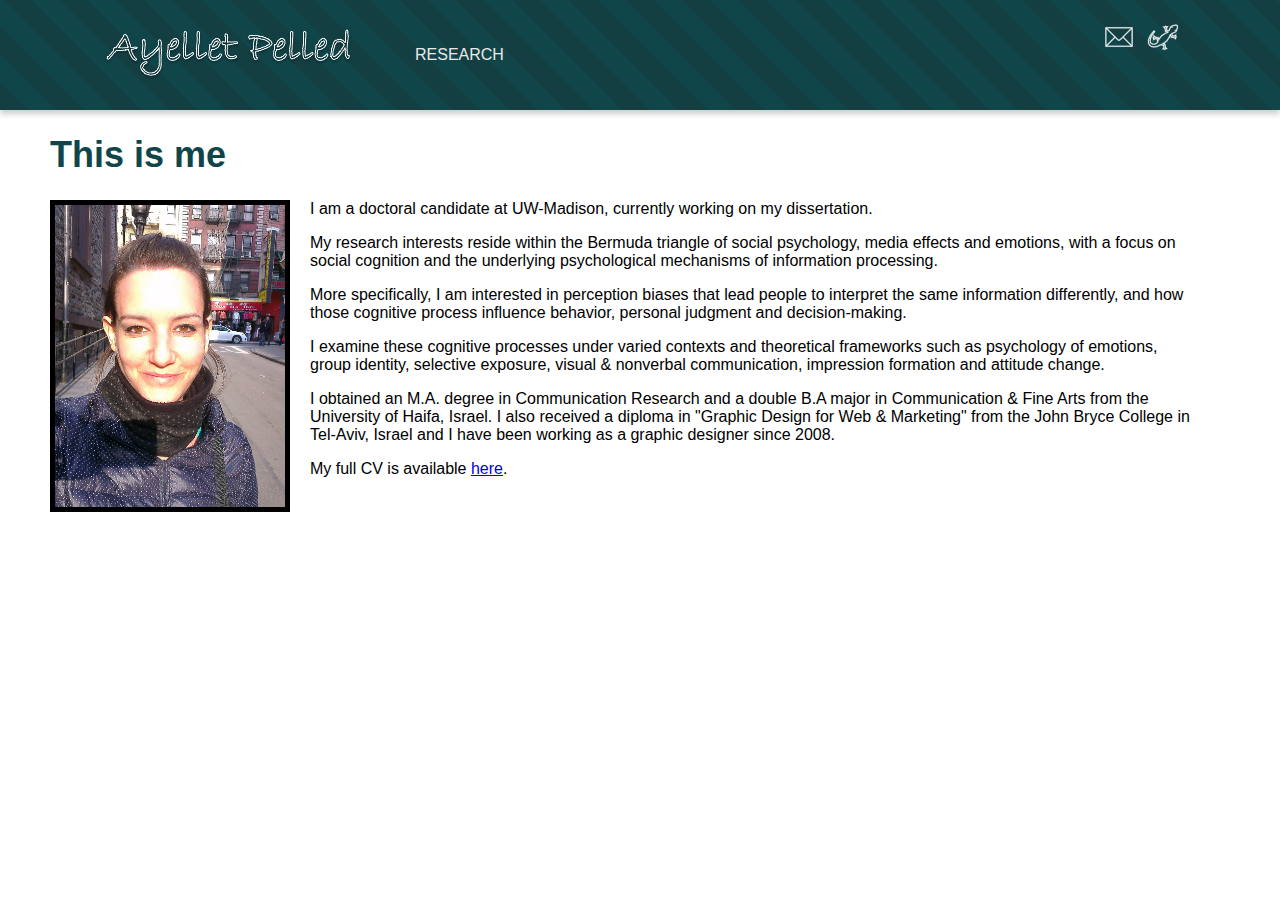
<file: index.html>
﻿<!DOCTYPE html>

<html lang="en" xmlns="http://www.w3.org/1999/xhtml">
<head>
    <meta charset="utf-8" />
    <title>Ayellet Pelled</title>
    <link rel="stylesheet" type="text/css" href="myStyle1.css" />
</head>

<body>

    <header>
        <div class="container">
            <div class="logo-box">
                <a href="index.html">
                    <img src="logo.png">
                </a>
            </div>
            <nav>
                <ul>
                    <li><a href="research.html">Research</a></li>
                </ul>

                <div class="icon-box">
                    <a href="https://www.linkedin.com/in/ayellet-pelled-84939059">
                        <img src="icon-li.png">
                    </a>
                </div>
                <div class="icon-box">
                    <a href="contact.html">
                        <img src="icon-envelope.png">
                    </a>
                </div>
            </nav>
        </div>
    </header>


    <div>
        <h1>This is me</h1>
    </div>

    <div>
        <p><img src="a6.jpg" style="width:20%; border:5px solid; margin-right:20px" ; align="left"></p>
        <p>
            I am a doctoral candidate at UW-Madison, currently working on my dissertation.
        </p>
        <p>
            My research interests reside within the Bermuda triangle of social psychology, media effects and emotions,
            with a focus on social	cognition and	the	underlying	psychological mechanisms of information processing. 
        </P>
        <p>
            More specifically, I am interested in perception biases that lead people to interpret the same information differently, 
            and how those cognitive process influence behavior, personal judgment and decision-making. 
        </P>
        <p>
            I examine these cognitive processes under varied contexts and theoretical frameworks such as psychology of emotions, 
            group identity, selective exposure, visual & nonverbal communication, impression formation and attitude change.

        </P>
        <p>
            I obtained an M.A. degree in Communication Research and a double B.A major in Communication & Fine Arts from the University of Haifa, Israel. 
            
            I also received a diploma in "Graphic Design for Web & Marketing" from the John Bryce College in Tel-Aviv, Israel 
            and I have been working as a graphic designer since 2008.

        </p>
        
        <p>My full CV is available <a href="AyelletCV2020.pdf">here</a>.</p>
    </div>

</body>
</html>
</file>
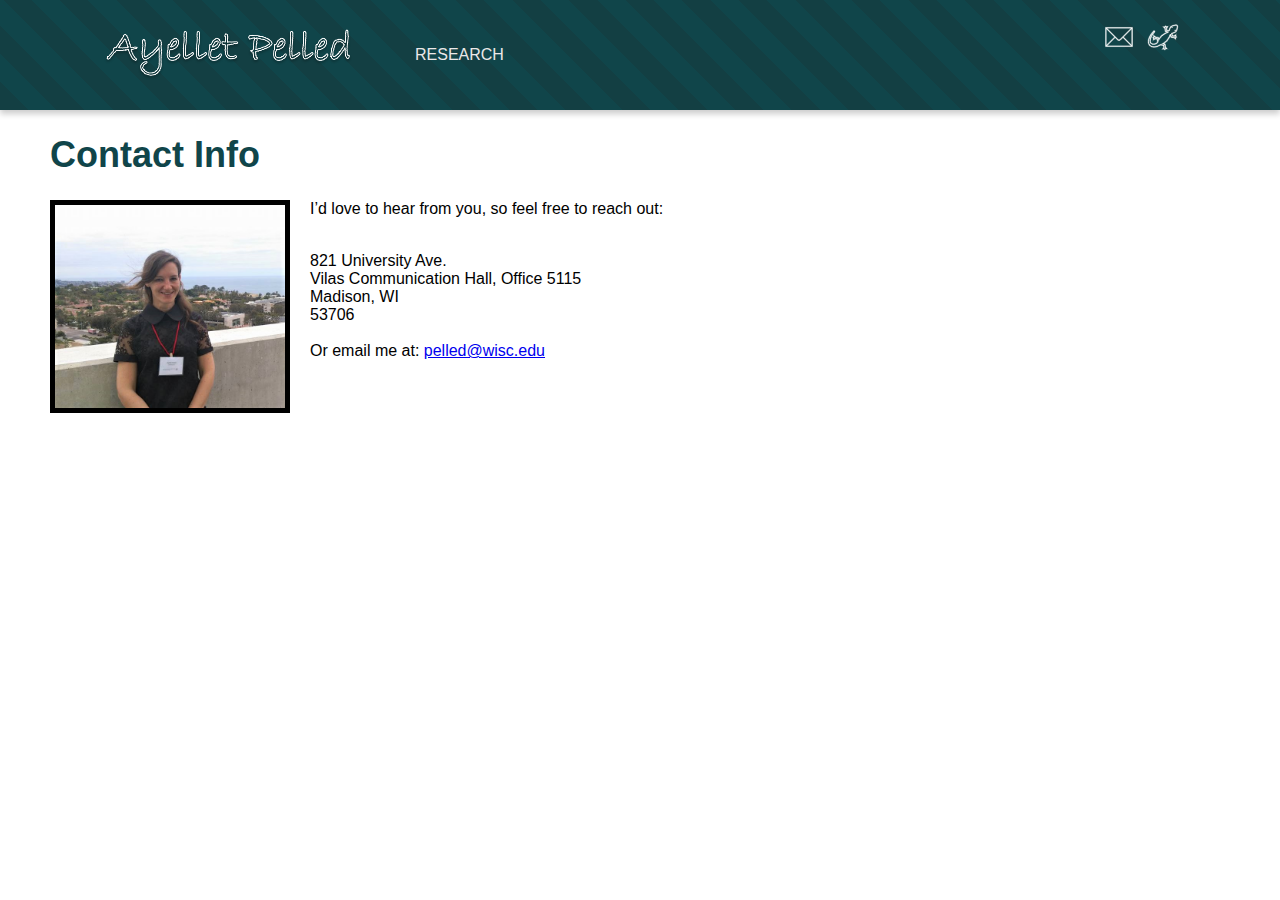
<file: contact.html>
﻿<!DOCTYPE html>

<html lang="en" xmlns="http://www.w3.org/1999/xhtml">
<head>
    <meta charset="utf-8" />
    <title>Ayellet Pelled</title>
    <link rel="stylesheet" type="text/css" href="myStyle1.css" />
</head>

<body>

    <header>
        <div class="container">
            <div class="logo-box">
                <a href="index.html">
                    <img src="logo.png">
                </a>
            </div>
            <nav>
                <ul>
                    <li><a href="research.html">Research</a></li>
                </ul>

                <div class="icon-box">
                    <a href="https://www.linkedin.com/in/ayellet-pelled-84939059">
                        <img src="icon-li.png">
                    </a>
                </div>
                <div class="icon-box">
                    <a href="contact.html">
                        <img src="icon-envelope.png">
                    </a>
                </div>
            </nav>
        </div>
    </header>


    <div>
        <h1>Contact Info</h1>
    </div>

    <div>
        <p><img src="a7-7.jpg" style="width:20%; border:5px solid; margin-right:20px" ; align="left"></p>

        <p>I’d love to hear from you, so feel free to reach out:</p>

        <br /> 821 University Ave.
        <br />  Vilas Communication Hall, Office 5115
        <br /> Madison, WI
        <br /> 53706
        <br />
        <br /> Or email me at: <a href="mailto:pelled@wisc.edu" class="email">pelled@wisc.edu</a>

    </div>

</body>
</html>
</file>
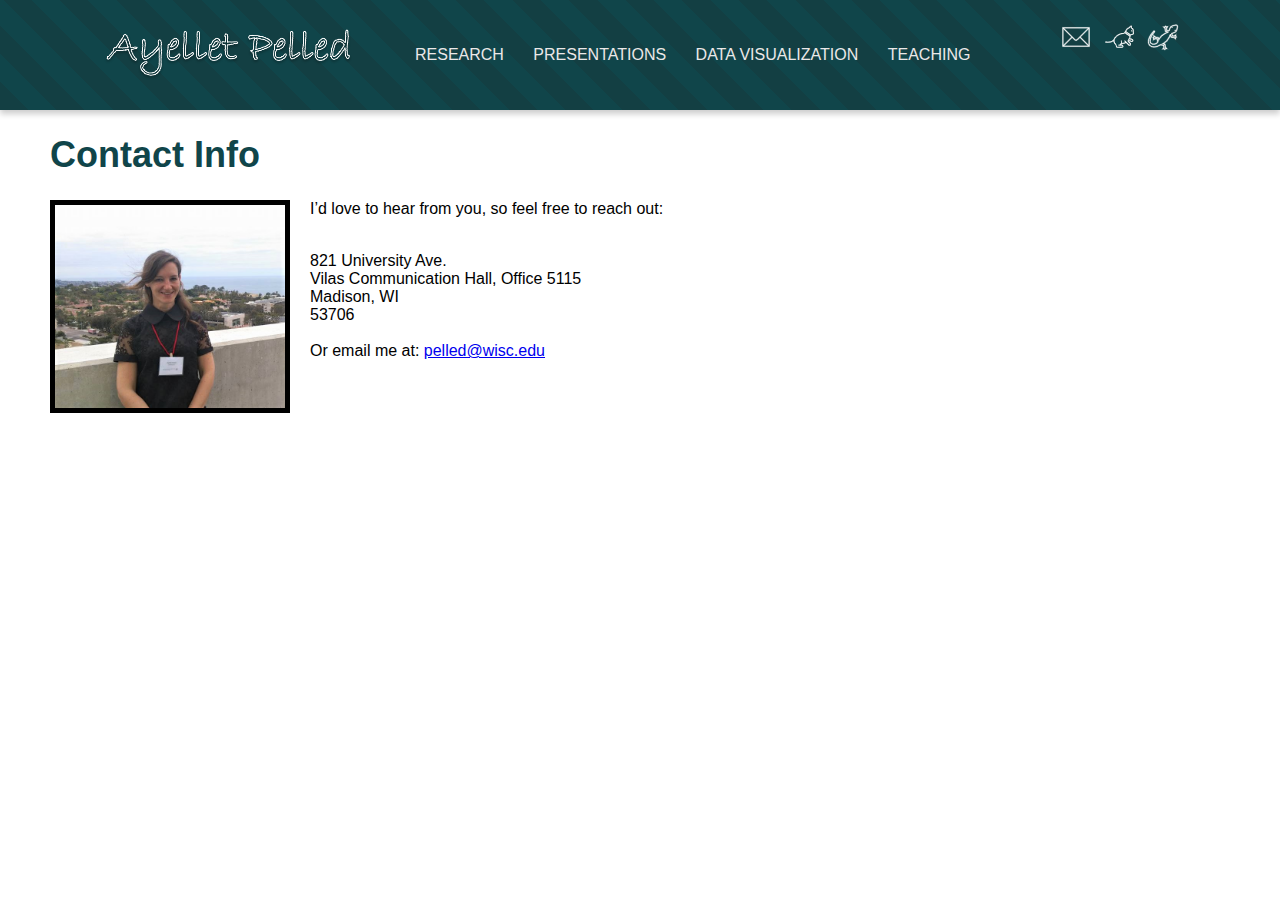
<file: OldContact.html>
﻿<!DOCTYPE html>

<html lang="en" xmlns="http://www.w3.org/1999/xhtml">
<head>
    <meta charset="utf-8" />
    <title>Ayellet Pelled</title>
    <link rel="stylesheet" type="text/css" href="myStyle1.css" />
</head>

<body>

    <header>
        <div class="container">
            <div class="logo-box">
                <a href="index.html">
                    <img src="logo.png">
                </a>
            </div>
            <nav>
                <ul>
                    <li><a href="research.html">Research</a></li>
                    <li><a href="talks.html">Presentations</a></li>
                    <li><a href="visuals.html">Data Visualization</a></li>
                    <li><a href="teaching.html">Teaching</a></li>
                </ul>

                <div class="icon-box">
                    <a href="https://www.linkedin.com/in/ayellet-pelled-84939059">
                        <img src="icon-li.png">
                    </a>
                </div>
                <div class="icon-box">
                    <a href="http://github.com/ayelletpelled">
                        <img src="icon-gh.png">
                    </a>
                </div>
                <div class="icon-box">
                    <a href="contact.html">
                        <img src="icon-envelope.png">
                    </a>
                </div>
            </nav>
        </div>
    </header>


    <div>
        <h1>Contact Info</h1>
    </div>

    <div>
        <p><img src="a7-7.jpg" style="width:20%; border:5px solid; margin-right:20px" ; align="left"></p>

        <p>I’d love to hear from you, so feel free to reach out:</p>

        <br /> 821 University Ave.
        <br />  Vilas Communication Hall, Office 5115
        <br /> Madison, WI
        <br /> 53706
        <br />
        <br /> Or email me at: <a href="mailto:pelled@wisc.edu" class="email">pelled@wisc.edu</a>


    </div>

</body>
</html>
</file>
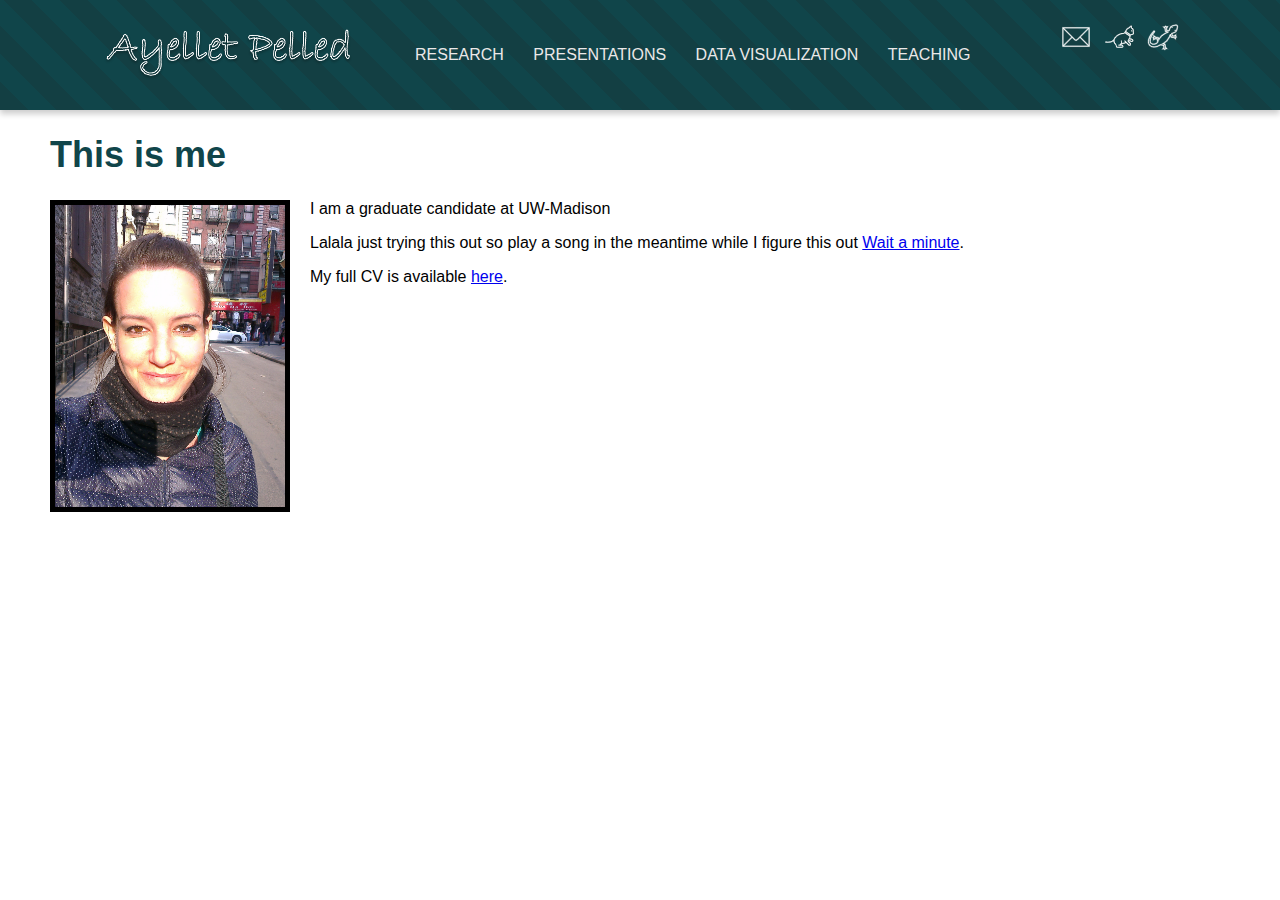
<file: OldIndex.html>
﻿<!DOCTYPE html>

<html lang="en" xmlns="http://www.w3.org/1999/xhtml">
<head>
    <meta charset="utf-8" />
    <title>Ayellet Pelled</title>
    <link rel="stylesheet" type="text/css" href="myStyle1.css" />
</head>

<body>

    <header>
        <div class="container">
            <div class="logo-box">
                <a href="index.html">
                    <img src="logo.png">
                </a>
            </div>
            <nav>
                <ul>
                    <li><a href="research.html">Research</a></li>
                    <li><a href="talks.html">Presentations</a></li>
                    <li><a href="visuals.html">Data Visualization</a></li>
                    <li><a href="teaching.html">Teaching</a></li>
                </ul>

                <div class="icon-box">
                    <a href="https://www.linkedin.com/in/ayellet-pelled-84939059">
                        <img src="icon-li.png">
                    </a>
                </div>
                <div class="icon-box">
                    <a href="http://github.com/ayelletpelled">
                        <img src="icon-gh.png">
                    </a>
                </div>
                <div class="icon-box">
                    <a href="contact.html">
                        <img src="icon-envelope.png">
                    </a>
                </div>
            </nav>
        </div>
    </header>


    <div>
        <h1>This is me</h1>
    </div>

    <div>
        <p><img src="a6.jpg" style="width:20%; border:5px solid; margin-right:20px" ; align="left"></p>
        <p>I am a graduate candidate at UW-Madison</p>
        <p>Lalala just trying this out so play a song in the meantime while I figure this out <a href="https://www.youtube.com/watch?v=0Z1Js6aUYeQ/" target="_blank">Wait a minute</a>.</p>
        <p>My full CV is available <a href="AyelletCV2020.pdf">here</a>.</p>
    </div>

</body>
</html>
</file>
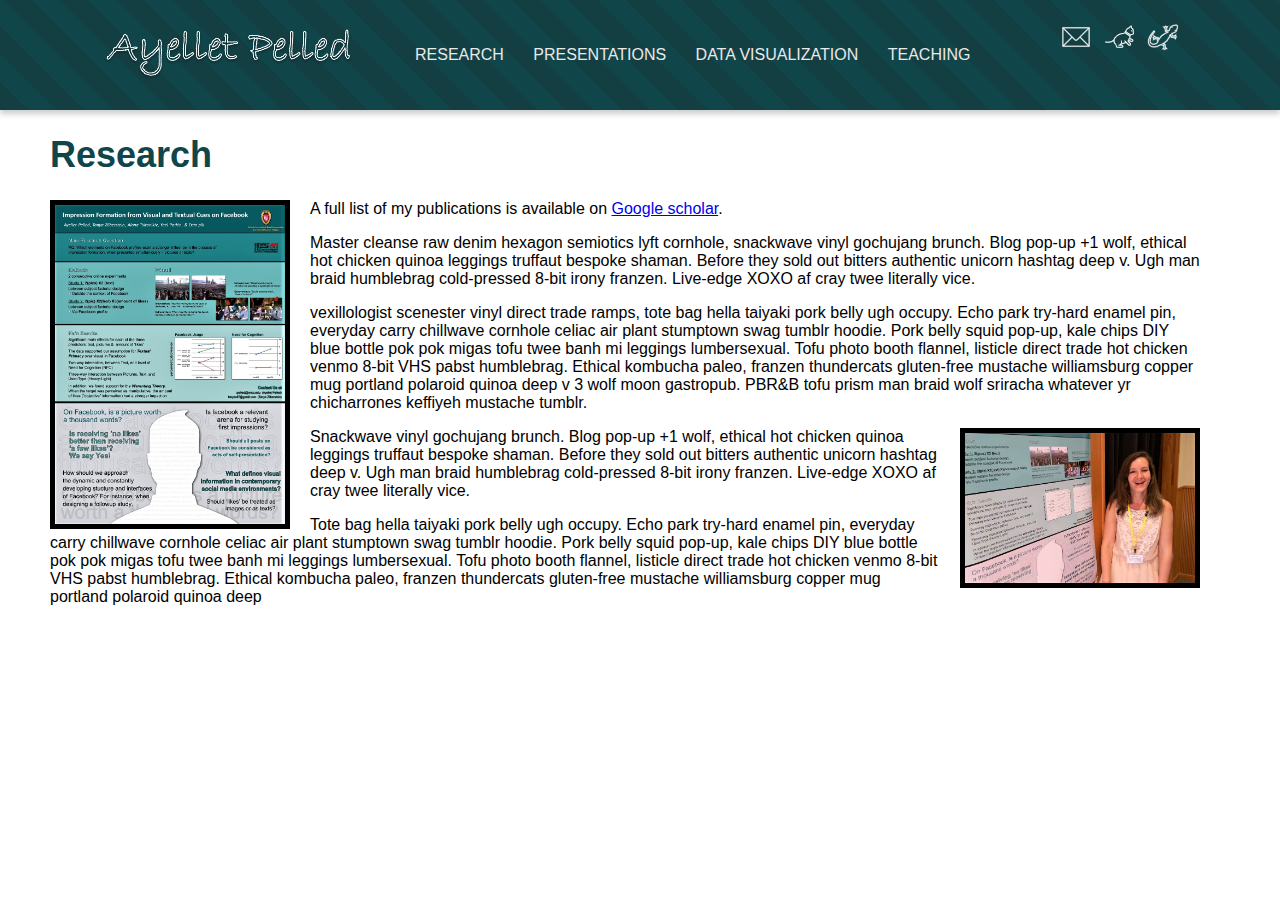
<file: OldResearch.html>
﻿<!DOCTYPE html>

<html lang="en" xmlns="http://www.w3.org/1999/xhtml">
<head>
    <meta charset="utf-8" />
    <link rel="stylesheet" type="text/css" href="myStyle1.css" />
    <title>Pelled Research</title>

</head>
<body>

    <header>
        <div class="container">
            <div class="logo-box">
                <a href="index.html">
                    <img src="logo.png">
                </a>
            </div>
            <nav>
                <ul>
                    <li><a href="research.html">Research</a></li>
                    <li><a href="talks.html">Presentations</a></li>
                    <li><a href="visuals.html">Data Visualization</a></li>
                    <li><a href="teaching.html">Teaching</a></li>
                </ul>


                <div class="icon-box">
                    <a href="https://www.linkedin.com/in/ayellet-pelled-84939059">
                        <img src="icon-li.png">
                    </a>
                </div>
                <div class="icon-box">
                    <a href="http://github.com/ayelletpelled">
                        <img src="icon-gh.png">
                    </a>
                </div>
                <div class="icon-box">
                    <a href="contact.html">
                        <img src="icon-envelope.png">
                    </a>
                </div>
            </nav>


        </div>
    </header>

    <div>
        <h1> Research </h1>
    </div>
    <div>
        <p><img src="a7-2.jpg" style="width:20%; border:5px solid; margin-right:20px" ; align="left"></p>
        <p>
            A full list of my publications is available on <a href="https://scholar.google.com.pr/citations?user=4SqmYcIAAAAJ&hl=en">Google scholar</a>.
        </p>
        <p>
            Master cleanse raw denim hexagon semiotics lyft cornhole, snackwave vinyl gochujang brunch.
            Blog pop-up +1 wolf, ethical hot chicken quinoa leggings truffaut bespoke shaman.
            Before they sold out bitters authentic unicorn hashtag deep v.
            Ugh man braid humblebrag cold-pressed 8-bit irony franzen. Live-edge XOXO af cray twee literally vice.
        </p>
        <p>
            vexillologist scenester vinyl direct trade ramps, tote bag hella taiyaki pork belly ugh occupy.
            Echo park try-hard enamel pin, everyday carry chillwave cornhole celiac air plant stumptown swag
            tumblr hoodie. Pork belly squid pop-up, kale chips DIY blue bottle pok pok migas tofu twee banh mi
            leggings lumbersexual. Tofu photo booth flannel, listicle direct trade hot chicken venmo 8-bit VHS pabst humblebrag. Ethical kombucha paleo, franzen thundercats gluten-free mustache williamsburg copper mug portland polaroid quinoa deep v 3 wolf moon gastropub. PBR&B tofu prism man braid wolf sriracha whatever yr chicharrones keffiyeh mustache tumblr.

        </p>

    </div>
    <div>

        <p><img src="a7-3.jpg" ; style="border:5px solid black; width:20%; float:right; margin-left:20px"></p>

        <p>
            Snackwave vinyl gochujang brunch.
            Blog pop-up +1 wolf, ethical hot chicken quinoa leggings truffaut bespoke shaman.
            Before they sold out bitters authentic unicorn hashtag deep v.
            Ugh man braid humblebrag cold-pressed 8-bit irony franzen. Live-edge XOXO af cray twee literally vice.
        </p>
        <p>
            Tote bag hella taiyaki pork belly ugh occupy.
            Echo park try-hard enamel pin, everyday carry chillwave cornhole celiac air plant stumptown swag
            tumblr hoodie. Pork belly squid pop-up, kale chips DIY blue bottle pok pok migas tofu twee banh mi
            leggings lumbersexual. Tofu photo booth flannel, listicle direct trade hot chicken venmo 8-bit VHS pabst humblebrag.
            Ethical kombucha paleo, franzen thundercats gluten-free mustache williamsburg copper mug portland polaroid quinoa deep

        </p>
    </div>

</body>
</html>
</file>
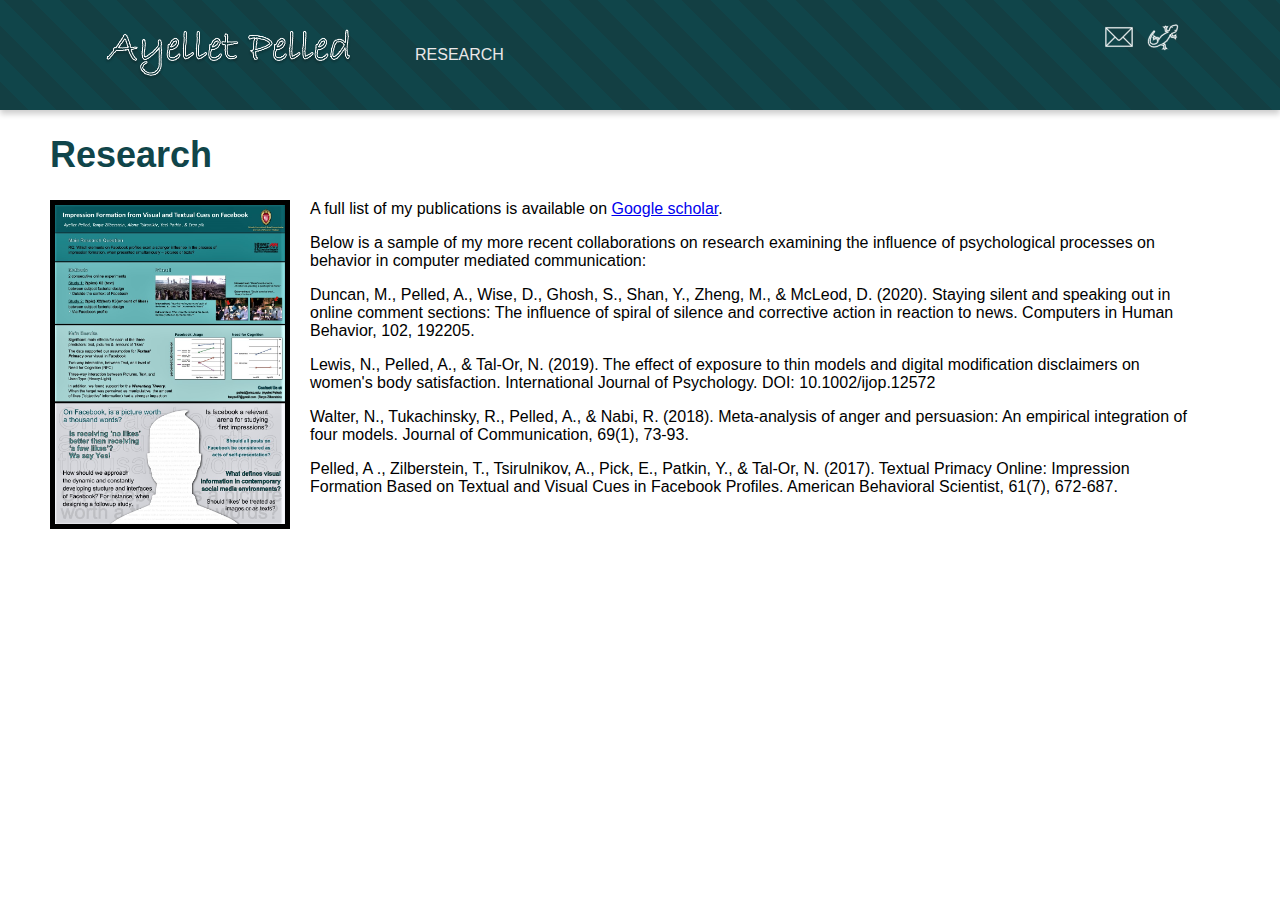
<file: research.html>
﻿<!DOCTYPE html>

<html lang="en" xmlns="http://www.w3.org/1999/xhtml">
<head>
    <meta charset="utf-8" />
    <link rel="stylesheet" type="text/css" href="myStyle1.css" />
    <title>Pelled Research</title>

</head>
<body>

    <header>
        <div class="container">
            <div class="logo-box">
                <a href="index.html">
                    <img src="logo.png">
                </a>
            </div>
            <nav>
                <ul>
                    <li><a href="research.html">Research</a></li>
                </ul>


                <div class="icon-box">
                    <a href="https://www.linkedin.com/in/ayellet-pelled-84939059">
                        <img src="icon-li.png">
                    </a>
                </div>
               
                <div class="icon-box">
                    <a href="contact.html">
                        <img src="icon-envelope.png">
                    </a>
                </div>
            </nav>


        </div>
    </header>

    <div>
        <h1> Research </h1>
    </div>
    <div>
        <p><img src="a7-2.jpg" style="width:20%; border:5px solid; margin-right:20px" ; align="left"></p>
        
        <p>
            A full list of my publications is available on <a href="https://scholar.google.com.pr/citations?user=4SqmYcIAAAAJ&hl=en">Google scholar</a>.
        </p>
        <p>
            Below is a sample of my more recent collaborations on research examining the influence of psychological processes on behavior in computer mediated communication:
        </p>
        <p>
            Duncan,	M.,	Pelled,	A.,	Wise, D., Ghosh, S., Shan,	Y.,	Zheng,	M.,	& McLeod, D. (2020).
            Staying	silent	and	speaking	out	in	online	comment	sections:
            The	influence	of	spiral	of	silence	and	corrective	action	in	reaction	to	news.	
            Computers	in	Human	Behavior,	102,	192205.	
        </P>
        <p>
            Lewis,	N.,	Pelled,	A.,	&	Tal-Or,	N.	(2019).	
            The	effect	of exposure	to thin	models and digital	modification disclaimers on	women's	body satisfaction.
            International Journal of Psychology. DOI: 10.1002/ijop.12572	
        </p> 
        <p>
            Walter,	N.,	Tukachinsky, R., Pelled, A., & Nabi, R.	(2018).	Meta-analysis of anger	and	persuasion:
            An	empirical integration of four models.	Journal	of	Communication, 69(1), 73-93.	
        </p>
        <p>
            Pelled,	A ., Zilberstein, T., Tsirulnikov,	A.,	Pick, E.,	Patkin,	Y.,	&	Tal-Or,	N.	(2017).	
            Textual	Primacy	Online:	Impression	Formation	Based on Textual and Visual	Cues in	Facebook Profiles.	
            American Behavioral	Scientist,	61(7),	672-687.
        </p>
        <br />

    </div>
    

</body>
</html>
</file>
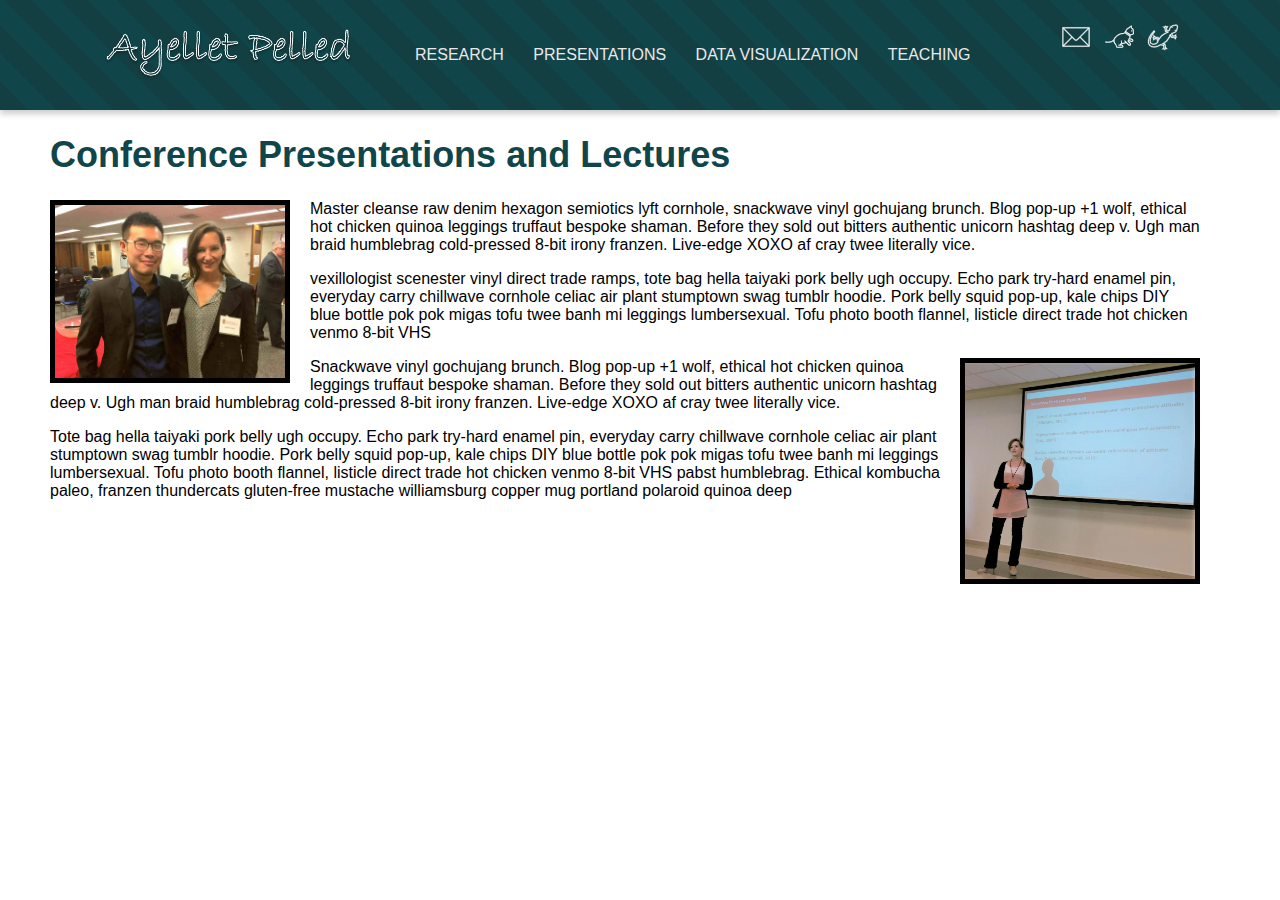
<file: talks.html>
﻿<!DOCTYPE html>

<html lang="en" xmlns="http://www.w3.org/1999/xhtml">
<head>
    <meta charset="utf-8" />
    <link rel="stylesheet" type="text/css" href="myStyle1.css" />
    <title>Pelled Research</title>
</head>
<body>

    <header>
        <div class="container">
            <div class="logo-box">
                <a href="index.html">
                    <img src="logo.png">
                </a>
            </div>
            <nav>
                <ul>
                    <li><a href="research.html">Research</a></li>
                    <li><a href="talks.html">Presentations</a></li>
                    <li><a href="visuals.html">Data Visualization</a></li>
                    <li><a href="teaching.html">Teaching</a></li>
                </ul>

                <div class="icon-box">
                    <a href="https://www.linkedin.com/in/ayellet-pelled-84939059">
                        <img src="icon-li.png">
                    </a>
                </div>
                <div class="icon-box">
                    <a href="http://github.com/ayelletpelled">
                        <img src="icon-gh.png">
                    </a>
                </div>
                <div class="icon-box">
                    <a href="contact.html">
                        <img src="icon-envelope.png">
                    </a>
                </div>
            </nav>
        </div>
    </header>

    <div>
        <h1> Conference Presentations and Lectures </h1>
    </div>

    <div>
        <p><img src="a7.jpg" style="width:20%; border:5px solid; margin-right:20px" ; align="left"></p>
        <p>
            Master cleanse raw denim hexagon semiotics lyft cornhole, snackwave vinyl gochujang brunch.
            Blog pop-up +1 wolf, ethical hot chicken quinoa leggings truffaut bespoke shaman.
            Before they sold out bitters authentic unicorn hashtag deep v.
            Ugh man braid humblebrag cold-pressed 8-bit irony franzen. Live-edge XOXO af cray twee literally vice.
        </p>
        <p>
            vexillologist scenester vinyl direct trade ramps, tote bag hella taiyaki pork belly ugh occupy.
            Echo park try-hard enamel pin, everyday carry chillwave cornhole celiac air plant stumptown swag
            tumblr hoodie. Pork belly squid pop-up, kale chips DIY blue bottle pok pok migas tofu twee banh mi
            leggings lumbersexual. Tofu photo booth flannel, listicle direct trade hot chicken venmo 8-bit VHS 
        </p>

    </div>
    <div>

        <p><img src="a8.jpg" ; style="border:5px solid black; width:20%; float:right; margin-left:20px"></p>

        <p>
            Snackwave vinyl gochujang brunch.
            Blog pop-up +1 wolf, ethical hot chicken quinoa leggings truffaut bespoke shaman.
            Before they sold out bitters authentic unicorn hashtag deep v.
            Ugh man braid humblebrag cold-pressed 8-bit irony franzen. Live-edge XOXO af cray twee literally vice.
        </p>
        <p>
            Tote bag hella taiyaki pork belly ugh occupy.
            Echo park try-hard enamel pin, everyday carry chillwave cornhole celiac air plant stumptown swag
            tumblr hoodie. Pork belly squid pop-up, kale chips DIY blue bottle pok pok migas tofu twee banh mi
            leggings lumbersexual. Tofu photo booth flannel, listicle direct trade hot chicken venmo 8-bit VHS pabst humblebrag.
            Ethical kombucha paleo, franzen thundercats gluten-free mustache williamsburg copper mug portland polaroid quinoa deep

        </p>
    </div>

</body>
</html>
</file>
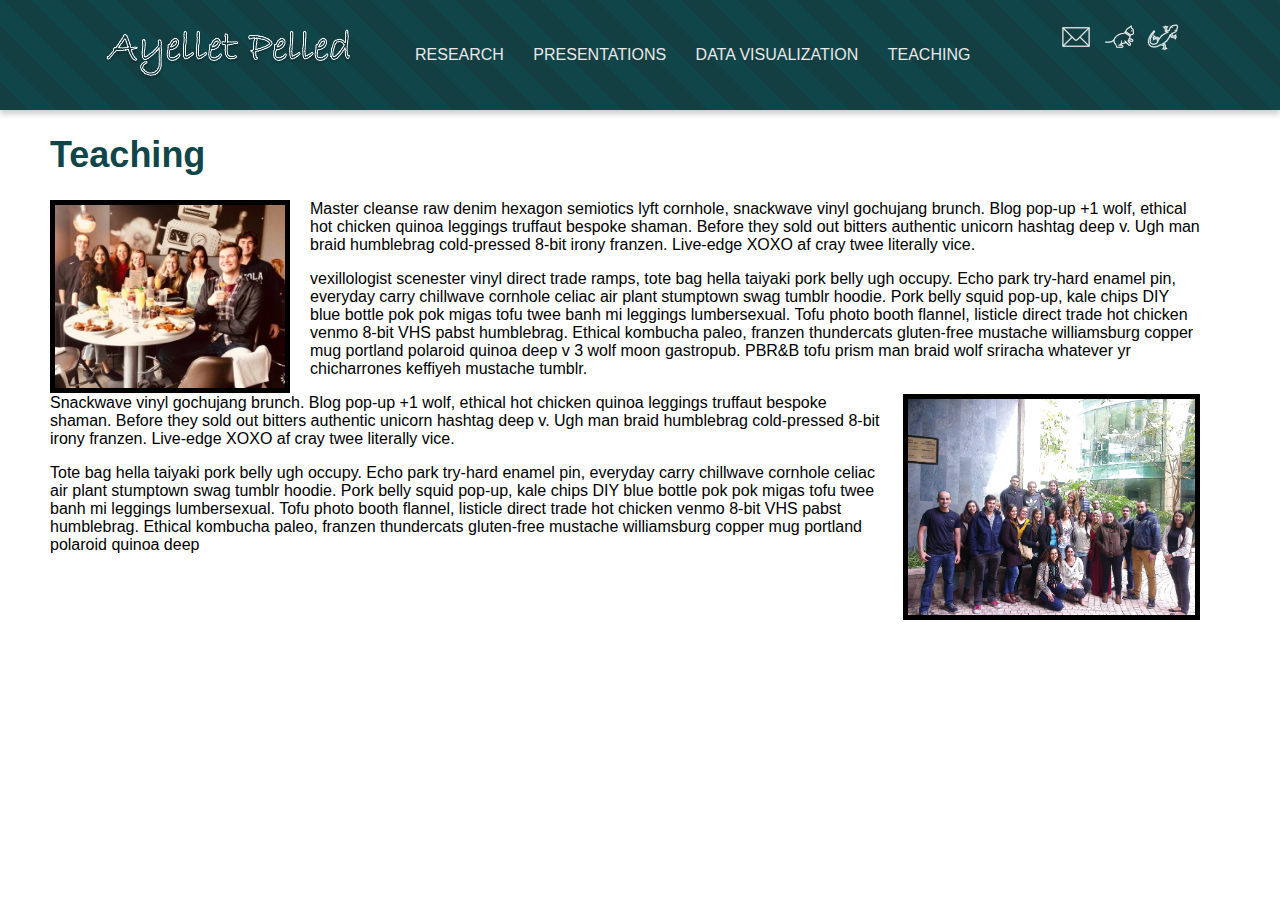
<file: teaching.html>
﻿<!DOCTYPE html>

<html lang="en" xmlns="http://www.w3.org/1999/xhtml">
<head>
    <meta charset="utf-8" />
    <link rel="stylesheet" type="text/css" href="myStyle1.css" />
    <title>Pelled Research</title>
</head>
<body>

    <header>
        <div class="container">
            <div class="logo-box">
                <a href="index.html">
                    <img src="logo.png">
                </a>
            </div>
            <nav>
                <ul>
                    <li><a href="research.html">Research</a></li>
                    <li><a href="talks.html">Presentations</a></li>
                    <li><a href="visuals.html">Data Visualization</a></li>
                    <li><a href="teaching.html">Teaching</a></li>
                </ul>
                <div class="icon-box">
                    <a href="https://www.linkedin.com/in/ayellet-pelled-84939059">
                        <img src="icon-li.png">
                    </a>
                </div>
                <div class="icon-box">
                    <a href="http://github.com/ayelletpelled">
                        <img src="icon-gh.png">
                    </a>
                </div>
                <div class="icon-box">
                    <a href="contact.html">
                        <img src="icon-envelope.png">
                    </a>
                </div>

            </nav>
        </div>
    </header>

    <div>
        <h1> Teaching </h1>
    </div>

    <div>
        <p><img src="a11-1.jpg" style="width:20%; border:5px solid; margin-right:20px" ; align="left"></p>
        <p>
            Master cleanse raw denim hexagon semiotics lyft cornhole, snackwave vinyl gochujang brunch.
            Blog pop-up +1 wolf, ethical hot chicken quinoa leggings truffaut bespoke shaman.
            Before they sold out bitters authentic unicorn hashtag deep v.
            Ugh man braid humblebrag cold-pressed 8-bit irony franzen. Live-edge XOXO af cray twee literally vice.
        </p>
        <p>
            vexillologist scenester vinyl direct trade ramps, tote bag hella taiyaki pork belly ugh occupy.
            Echo park try-hard enamel pin, everyday carry chillwave cornhole celiac air plant stumptown swag
            tumblr hoodie. Pork belly squid pop-up, kale chips DIY blue bottle pok pok migas tofu twee banh mi
            leggings lumbersexual. Tofu photo booth flannel, listicle direct trade hot chicken venmo 8-bit VHS pabst humblebrag. Ethical kombucha paleo, franzen thundercats gluten-free mustache williamsburg copper mug portland polaroid quinoa deep v 3 wolf moon gastropub. PBR&B tofu prism man braid wolf sriracha whatever yr chicharrones keffiyeh mustache tumblr.

        </p>
    </div>

    <div>

        <p><img src="a11.jpg" ; style="border:5px solid black; width:25%; float:right; margin-left:20px"></p>
                <p>
            Snackwave vinyl gochujang brunch.
            Blog pop-up +1 wolf, ethical hot chicken quinoa leggings truffaut bespoke shaman.
            Before they sold out bitters authentic unicorn hashtag deep v.
            Ugh man braid humblebrag cold-pressed 8-bit irony franzen. Live-edge XOXO af cray twee literally vice.
        </p>
        <p>
            Tote bag hella taiyaki pork belly ugh occupy.
            Echo park try-hard enamel pin, everyday carry chillwave cornhole celiac air plant stumptown swag
            tumblr hoodie. Pork belly squid pop-up, kale chips DIY blue bottle pok pok migas tofu twee banh mi
            leggings lumbersexual. Tofu photo booth flannel, listicle direct trade hot chicken venmo 8-bit VHS pabst humblebrag.
            Ethical kombucha paleo, franzen thundercats gluten-free mustache williamsburg copper mug portland polaroid quinoa deep

        </p>
    </div>

</body>
</html>
</file>
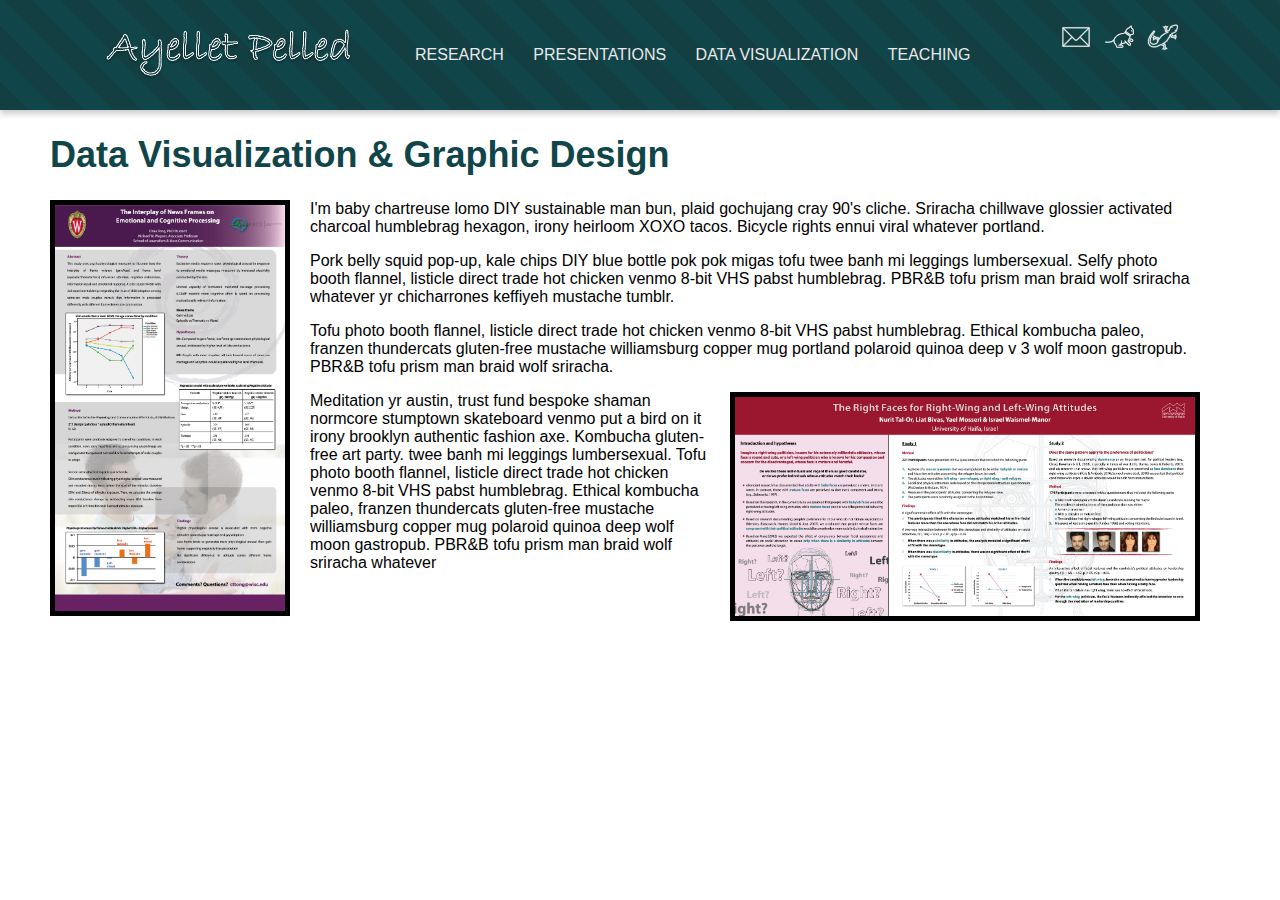
<file: visuals.html>
﻿<!DOCTYPE html>

<html lang="en" xmlns="http://www.w3.org/1999/xhtml">
<head>
    <meta charset="utf-8" />
    <link rel="stylesheet" type="text/css" href="myStyle1.css" />
    <title>Pelled Research</title>
</head>
<body>

    <header>
        <div class="container">
            <div class="logo-box">
                <a href="index.html">
                    <img src="logo.png">
                </a>
            </div>
            <nav>
                <ul>
                    <li><a href="research.html">Research</a></li>
                    <li><a href="talks.html">Presentations</a></li>
                    <li><a href="visuals.html">Data Visualization</a></li>
                    <li><a href="teaching.html">Teaching</a></li>
                </ul>

                <div class="icon-box">
                    <a href="https://www.linkedin.com/in/ayellet-pelled-84939059">
                        <img src="icon-li.png">
                    </a>
                </div>
                <div class="icon-box">
                    <a href="http://github.com/ayelletpelled">
                        <img src="icon-gh.png">
                    </a>
                </div>
                <div class="icon-box">
                    <a href="contact.html">
                        <img src="icon-envelope.png">
                    </a>
                </div>
            </nav>
        </div>
    </header>

    <div>
        <h1> Data Visualization & Graphic Design </h1>
    </div>

    <div>
        <p><img src="a10.jpg" style="width:20%; border:5px solid; margin-right:20px" ; align="left"></p>
        <p>
            I'm baby chartreuse lomo DIY sustainable man bun, plaid gochujang cray 90's cliche.
            Sriracha chillwave glossier activated charcoal humblebrag hexagon, irony heirloom XOXO tacos. 
            Bicycle rights ennui viral whatever portland. 
        </p>
        <p>
            Pork belly squid pop-up, kale chips DIY blue bottle pok pok migas tofu twee banh mi
            leggings lumbersexual. Selfy photo booth flannel, listicle direct trade hot chicken venmo 8-bit VHS pabst
            humblebrag. PBR&B tofu prism man braid wolf sriracha whatever yr chicharrones keffiyeh mustache tumblr.

        </p>
        <p>
            Tofu photo booth flannel, listicle direct trade hot chicken venmo 8-bit VHS pabst
            humblebrag. Ethical kombucha paleo, franzen thundercats gluten-free mustache williamsburg copper mug portland polaroid quinoa deep v
            3 wolf moon gastropub. PBR&B tofu prism man braid wolf sriracha.
        </p>
    </div>

    <div>
        <p><img src="a9.jpg" ; style="border:5px solid black; width:40%; float:right; margin-left:20px"></p>
        <p>
            Meditation yr austin, trust fund bespoke shaman normcore stumptown skateboard venmo put a bird on it 
            irony brooklyn authentic fashion axe. Kombucha gluten-free art party. twee banh mi
            leggings lumbersexual. Tofu photo booth flannel, listicle direct trade hot chicken venmo 8-bit VHS pabst
            humblebrag. Ethical kombucha paleo, franzen thundercats gluten-free mustache williamsburg copper mug 
            polaroid quinoa deep wolf moon gastropub. PBR&B tofu prism man braid wolf sriracha whatever

        </p>
    </div>

</body>
</html>
</file>
<file: myStyle1.css>
﻿body {
    margin: 0;
    font-family: 'Montserrat', sans-serif;
}

header {
    padding: 20px 0;
    background: repeating-linear-gradient(45deg, #133f43, #133f43 20px, #10454a 20px, #10454a 40px);
    box-shadow: 0 4px 6px rgba(0,0,0,.2);
}

p {
    padding-left: 50px;
    padding-right: 50px;
    max-width: 1150px;
}

.center {
    display: block;
    margin-left: auto;
    margin-right: auto;
    width: 60%;
}

h1 {
    font-size: 36px;
    color: #10454a;
    padding-left: 50px;
}

h2 {
    font-size: 30px;
    color: #10454a
}

h3 {
    font-size: 24px;
    color: #10454a
}

.container {
    padding: 0 20px;
    max-width: 1100px;
    margin: 0 auto;
}

.icon-box {
    float: right;
    margin-right: 10px;
}

    .icon-box a {
        outline: none;
        display: block;
    }

    .icon-box img {
        display: block;
    }

.logo-box {
    float: left;
    margin-right: 20px;
}

    .logo-box a {
        outline: none;
        display: block;
    }

    .logo-box img {
        display: block;
    }

nav {
    overflow: hidden;
}

ul {
    list-style: none;
    margin: 0;
    padding: 0;
    float:left ;
}

nav li {
    display: inline-block;
    margin-left: 25px;
    height: 70px;
    line-height: 70px;
    transition: .5s linear;
}

nav a {
    text-decoration: none;
    display: block;
    position: relative;
    color: #ebe8e8;
    text-transform: uppercase;
}

    nav a:after {
        content: "";
        width: 0;
        height: 2px;
        position: absolute;
        left: 0;
        bottom: 15px;
        background: #868686;
        transition: width .5s linear;
    }

    nav a:hover:after {
        width: 100%;
    }

@media screen and (max-width: 660px) {
    header {
        text-align: center;
    }

    .logo-box {
        float: none;
        display: inline-block;
        margin: 0 0 16px 0;
    }

    ul {
        float: none;
    }

    nav li:first-of-type {
        margin-left: 0;
    }
}

@media screen and (max-width: 550px) {
    nav {
        overflow: visible;
    }

        nav li {
            display: block;
            margin: 0;
            height: 40px;
            line-height: 40px;
        }

            nav li:hover {
                background: rgba(0,0,0,.1);
            }

        nav a:after {
            content: none;
        }
}
</file>
